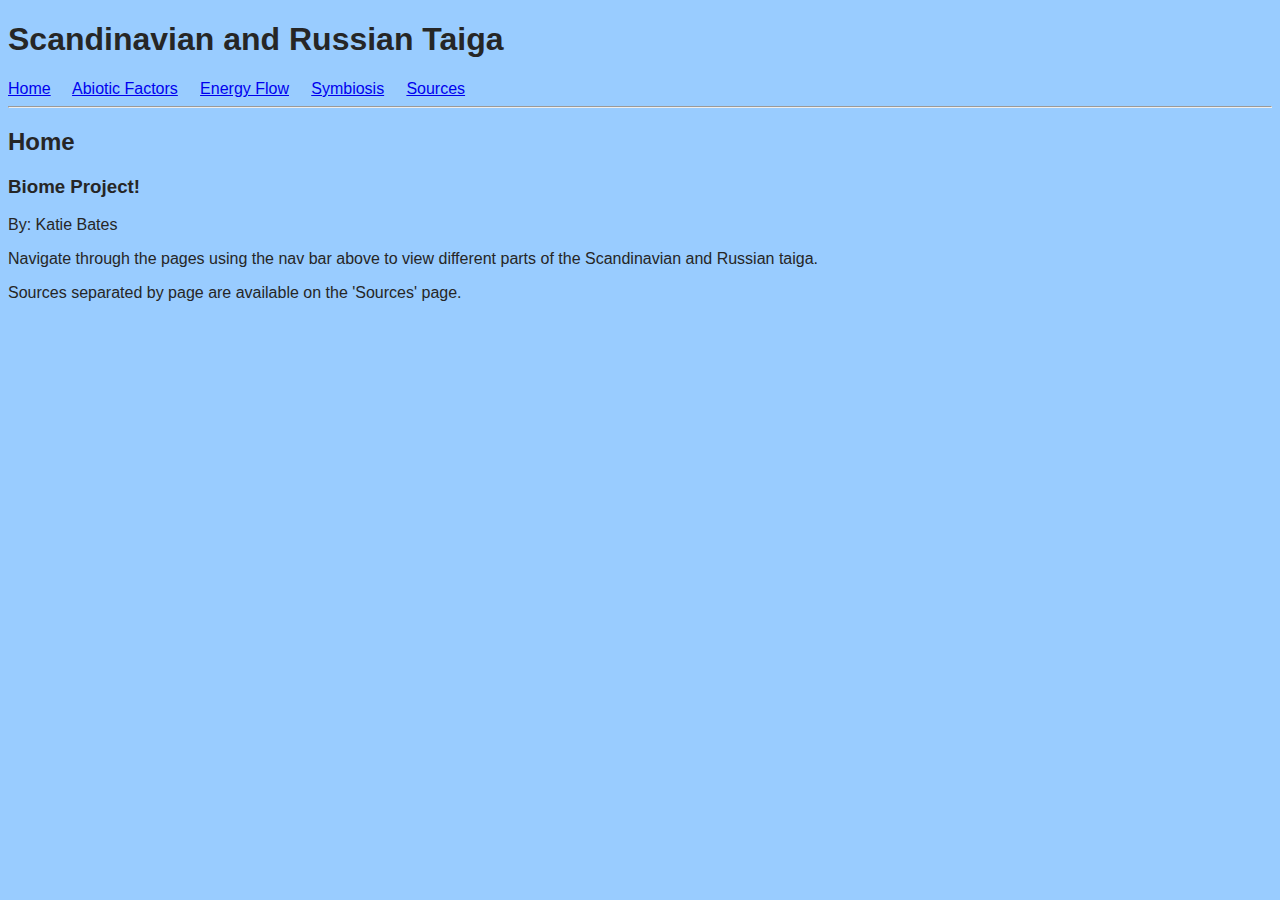
<file: index.html>
<!DOCTYPE html>
<html lang="en" >
<head>
  <meta charset="UTF-8">
  <title>KBates - Home</title>
  <link rel="stylesheet" href="./style1.css">

</head>
<body>
<!-- partial:index.partial.html -->
<h1>Scandinavian and Russian Taiga</h1>
<div>
  <a id="pagenav"></a>
  <a href="index.html">Home</a>
  &nbsp; &nbsp;
  <a href="index2.html">Abiotic Factors</a>
  &nbsp; &nbsp;
  <a href="index3.html">Energy Flow</a>
  &nbsp; &nbsp;
  <a href="index4.html">Symbiosis</a>
  &nbsp; &nbsp;
  <a href="index5.html">Sources</a>
</div>
<hr>
<h2>Home</h2>
<h3>Biome Project!</h3>
<p>By: Katie Bates</p>
<p>Navigate through the pages using the nav bar above to view different parts of the Scandinavian and Russian taiga.</p>
<p>Sources separated by page are available on the 'Sources' page.</p>
<!-- partial -->
  
</body>
</html>
</file>
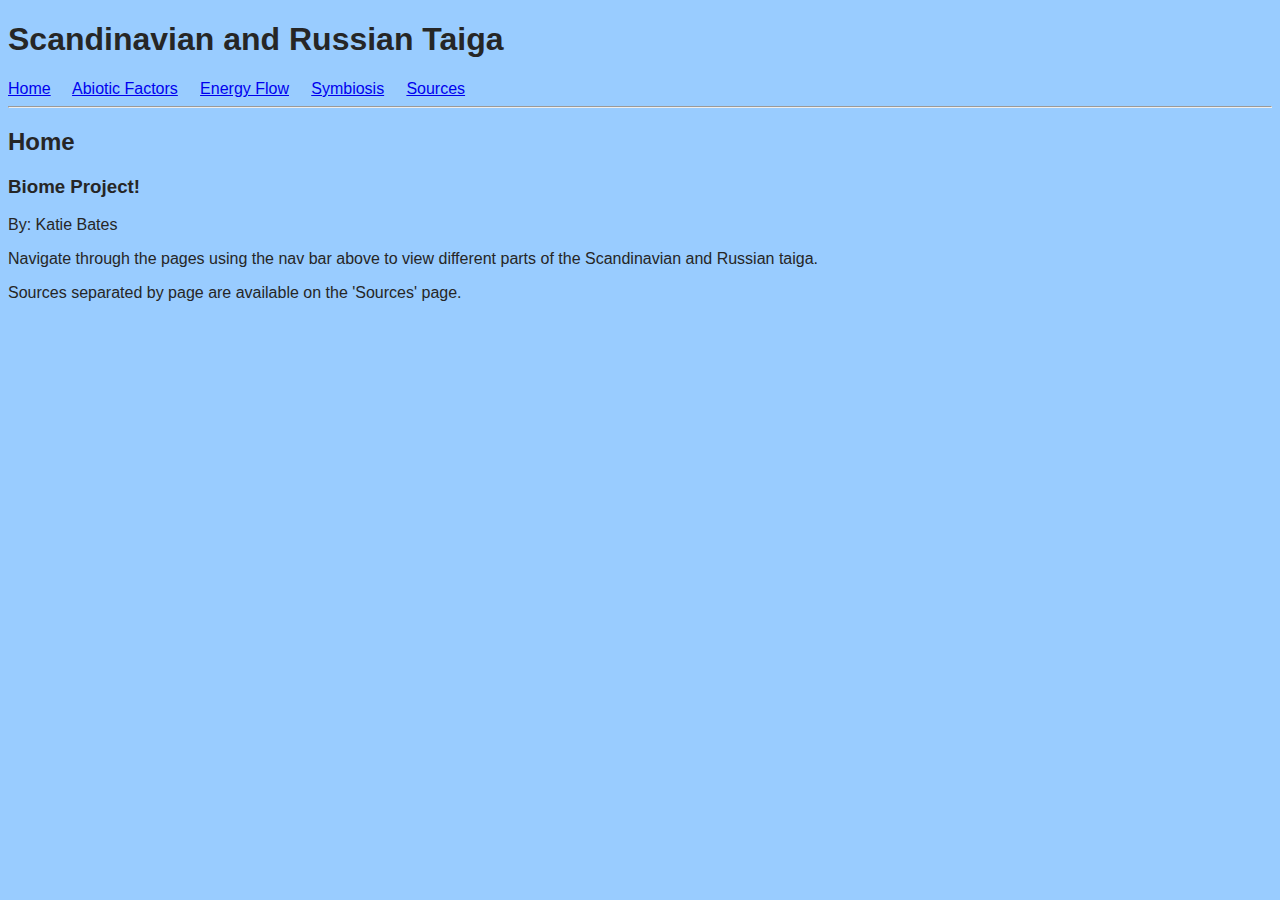
<file: index1.html>
<!DOCTYPE html>
<html lang="en" >
<head>
  <meta charset="UTF-8">
  <title>CodePen - Home</title>
  <link rel="stylesheet" href="./style1.css">

</head>
<body>
<!-- partial:index.partial.html -->
<h1>Scandinavian and Russian Taiga</h1>
<div>
  <a id="pagenav"></a>
  <a href="index1.html">Home</a>
  &nbsp; &nbsp;
  <a href="index2.html">Abiotic Factors</a>
  &nbsp; &nbsp;
  <a href="index3.html">Energy Flow</a>
  &nbsp; &nbsp;
  <a href="index4.html">Symbiosis</a>
  &nbsp; &nbsp;
  <a href="index5.html">Sources</a>
</div>
<hr>
<h2>Home</h2>
<h3>Biome Project!</h3>
<p>By: Katie Bates</p>
<p>Navigate through the pages using the nav bar above to view different parts of the Scandinavian and Russian taiga.</p>
<p>Sources separated by page are available on the 'Sources' page.</p>
<!-- partial -->
  
</body>
</html>
</file>
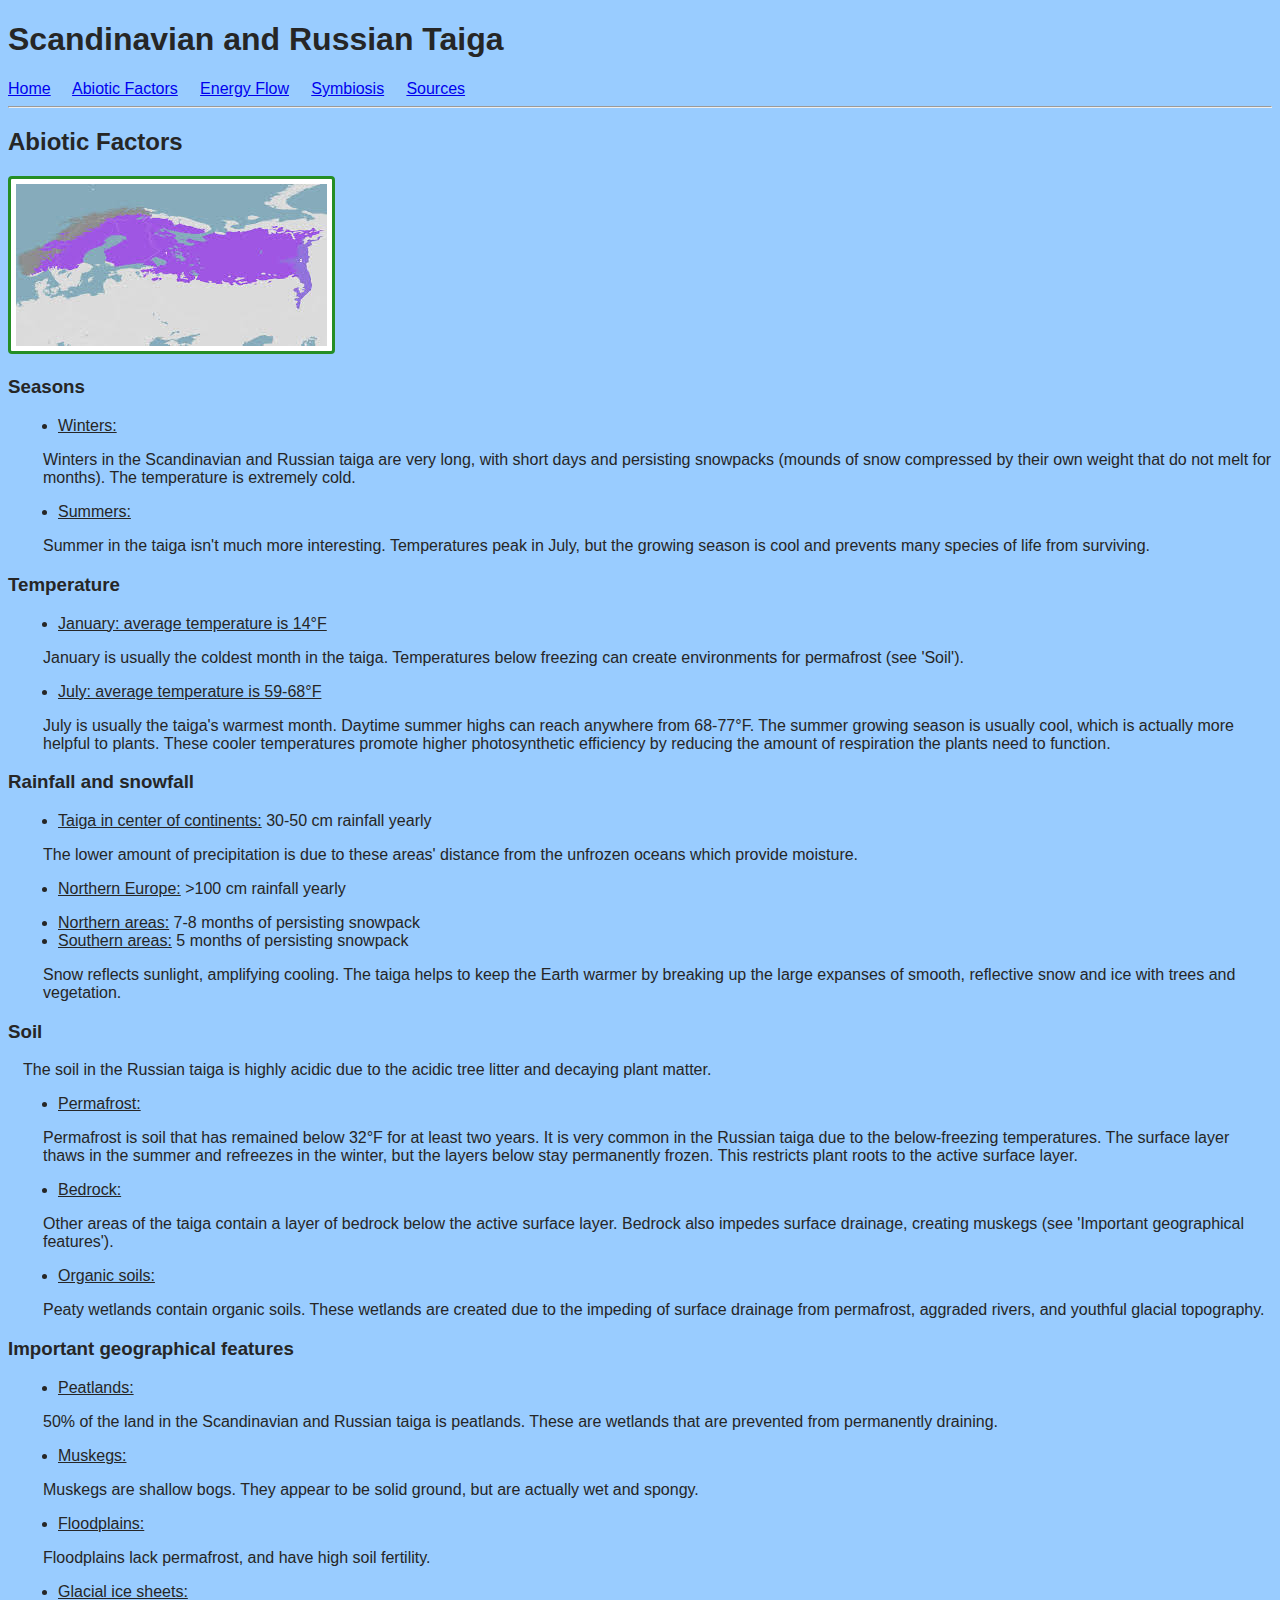
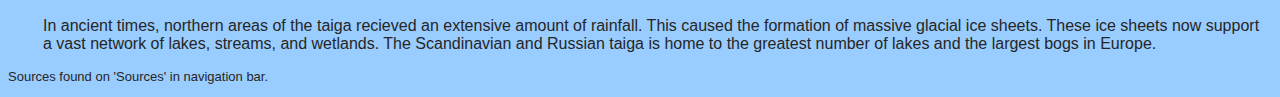
<file: index2.html>
<!DOCTYPE html>
<html lang="en" >
<head>
  <meta charset="UTF-8">
  <title>KBates - Abiotic Factors</title>
  <link rel="stylesheet" href="./style2.css">

</head>
<body>
<!-- partial:index.partial.html -->
<h1>Scandinavian and Russian Taiga</h1>
<div>
  <a id="pagenav"></a>
  <a href="index.html">Home</a>
  &nbsp; &nbsp;
  <a href="index2.html">Abiotic Factors</a>
  &nbsp; &nbsp;
  <a href="index3.html">Energy Flow</a>
  &nbsp; &nbsp;
  <a href="index4.html">Symbiosis</a>
  &nbsp; &nbsp;
  <a href="index5.html">Sources</a>
</div>
<hr>
<h2>Abiotic Factors</h2>
<div id="image" alt="Map of the Scandinavian and Russian taiga"><img src="[data-uri]"></div>

<h3>Seasons</h3>
<ul>
  <li id="underliner">Winters:</li>
</ul>
<p>Winters in the Scandinavian and Russian taiga are very long, with short days and persisting snowpacks (mounds of snow compressed by their own weight that do not melt for months). The temperature is extremely cold.</p>
<ul>
  <li id="underliner">Summers:</li>
</ul>
<p>Summer in the taiga isn't much more interesting. Temperatures peak in July, but the growing season is cool and prevents many species of life from surviving.</p>

<h3>Temperature</h3>
<ul>
  <li id="underliner">January: average temperature is 14°F</li>
</ul>
<p>January is usually the coldest month in the taiga. Temperatures below freezing can create environments for permafrost (see 'Soil').</p>
<ul>
  <li id="underliner">July: average temperature is 59-68°F</li>
</ul>
<p>July is usually the taiga's warmest month. Daytime summer highs can reach anywhere from 68-77°F. The summer growing season is usually cool, which is actually more helpful to plants. These cooler temperatures promote higher photosynthetic efficiency by reducing the amount of respiration the plants need to function.</p>

<h3>Rainfall and snowfall</h3>
<ul>
  <li><u>Taiga in center of continents:</u> 30-50 cm rainfall yearly</li>
</ul>
<p>The lower amount of precipitation is due to these areas' distance from the unfrozen oceans which provide moisture.</p>
<ul>
  <li><u>Northern Europe:</u> >100 cm rainfall yearly</li>
</ul>
<ul>
  <li><u>Northern areas:</u> 7-8 months of persisting snowpack</li>
  <li><u>Southern areas:</u> 5 months of persisting snowpack</li>
</ul>
<p>Snow reflects sunlight, amplifying cooling. The taiga helps to keep the Earth warmer by breaking up the large expanses of smooth, reflective snow and ice with trees and vegetation.</p>

<h3>Soil</h3>
<p id="special-p">The soil in the Russian taiga is highly acidic due to the acidic tree litter and decaying plant matter.</p>
<ul>
  <li id="underliner">Permafrost:</li>
</ul>
<p>Permafrost is soil that has remained below 32°F for at least two years. It is very common in the Russian taiga due to the below-freezing temperatures. The surface layer thaws in the summer and refreezes in the winter, but the layers below stay permanently frozen. This restricts plant roots to the active surface layer.</p>
<ul>
  <li id="underliner">Bedrock:</li>
</ul>
<p>Other areas of the taiga contain a layer of bedrock below the active surface layer. Bedrock also impedes surface drainage, creating muskegs (see 'Important geographical features').</p>
<ul>
  <li id="underliner">Organic soils:</li>
</ul>
<p>Peaty wetlands contain organic soils. These wetlands are created due to the impeding of surface drainage from permafrost, aggraded rivers, and youthful glacial topography.</p>

<h3>Important geographical features</h3>
<ul>
  <li id="underliner">Peatlands:</li>
</ul>
<p>50% of the land in the Scandinavian and Russian taiga is peatlands. These are wetlands that are prevented from permanently draining.</p>
<ul>
  <li id="underliner">Muskegs:</li>
</ul>
<p>Muskegs are shallow bogs. They appear to be solid ground, but are actually wet and spongy.</p>
<ul>
  <li id="underliner">Floodplains:</li>
</ul>
<p>Floodplains lack permafrost, and have high soil fertility.</p>
<ul>
  <li id="underliner">Glacial ice sheets:</li>
</ul>
<p>In ancient times, northern areas of the taiga recieved an extensive amount of rainfall. This caused the formation of massive glacial ice sheets. These ice sheets now support a vast network of lakes, streams, and wetlands. The Scandinavian and Russian taiga is home to the greatest number of lakes and the largest bogs in Europe.</p>

<p id="sources">Sources found on 'Sources' in navigation bar.</p>
<!-- partial -->
  
</body>
</html>
</file>
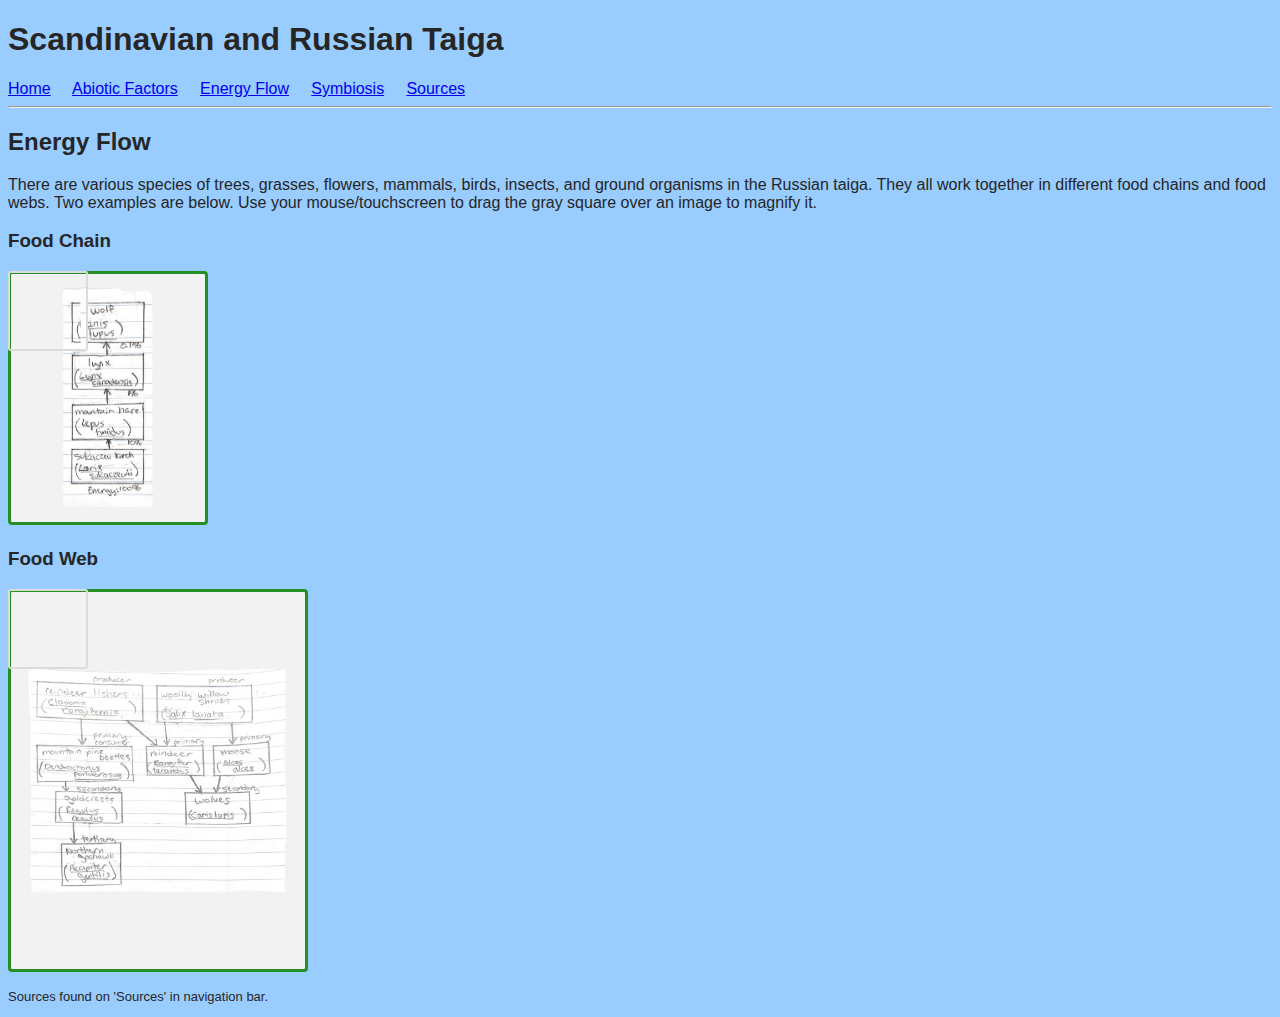
<file: index3.html>
<!DOCTYPE html>
<html lang="en" >
<head>
  <meta charset="UTF-8">
  <title>KBates - Energy Flow</title>
  <link rel="stylesheet" href="./style3.css">
  <script src="js3.js"></script>

</head>
<body>
<!-- partial:index.partial.html -->
<h1>Scandinavian and Russian Taiga</h1>
<div>
  <a id="pagenav"></a>
  <a href="index.html">Home</a>
  &nbsp; &nbsp;
  <a href="index2.html">Abiotic Factors</a>
  &nbsp; &nbsp;
  <a href="index3.html">Energy Flow</a>
  &nbsp; &nbsp;
  <a href="index4.html">Symbiosis</a>
  &nbsp; &nbsp;
  <a href="index5.html">Sources</a>
</div>
<hr>
<h2>Energy Flow</h2>
<p>There are various species of trees, grasses, flowers, mammals, birds, insects, and ground organisms in the Russian taiga. They all work together in different food chains and food webs. Two examples are below. Use your mouse/touchscreen to drag the gray square over an image to magnify it.</p>

<h3>Food Chain</h3>
<div class="img-magnifier-container">
<img id="chain" src="img/FoodChain.png">
</div>

<h3>Food Web</h3>
<div class="img-magnifier-container">
<img id="web" src="img/FoodWeb.png">
</div>
<p id="sources">Sources found on 'Sources' in navigation bar.</p>

<script>
/* Execute the magnify function: */
magnify("chain", 1.5);
/* Specify the id of the image, and the strength of the magnifier glass: */
</script>

<script>
/* Execute the magnify function: */
magnify("web", 2);
/* Specify the id of the image, and the strength of the magnifier glass: */
</script>

<!-- partial -->
</body>
</html>
</file>
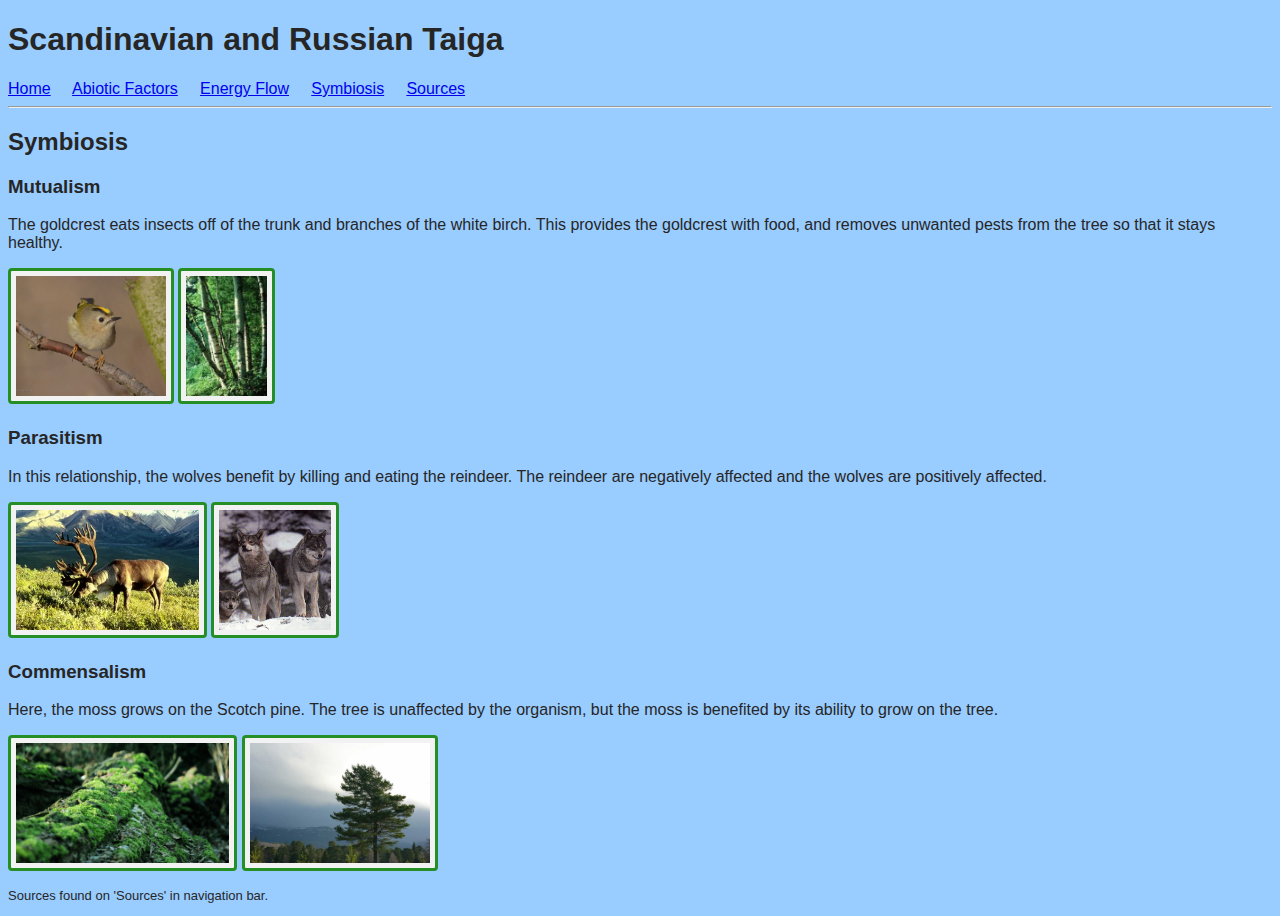
<file: index4.html>
<!DOCTYPE html>
<html lang="en" >
<head>
  <meta charset="UTF-8">
  <title>KBates - Symbiosis</title>
  <link rel="stylesheet" href="./style4.css">

</head>
<body>
<!-- partial:index.partial.html -->
<h1>Scandinavian and Russian Taiga</h1>
<div>
  <a id="pagenav"></a>
  <a href="index.html">Home</a>
  &nbsp; &nbsp;
  <a href="index2.html">Abiotic Factors</a>
  &nbsp; &nbsp;
  <a href="index3.html">Energy Flow</a>
  &nbsp; &nbsp;
  <a href="index4.html">Symbiosis</a>
  &nbsp; &nbsp;
  <a href="index5.html">Sources</a>
</div>
<hr>
<h2>Symbiosis</h2>

<h3>Mutualism</h3>
<p>The goldcrest eats insects off of the trunk and branches of the white birch. This provides the goldcrest with food, and removes unwanted pests from the tree so that it stays healthy.</p>
<img src="img/goldcrest.webp"> <!--Goldcrest-->
<img src="img/whitebirch.jpeg"> <!--White birch-->

<h3>Parasitism</h3>
<p>In this relationship, the wolves benefit by killing and eating the reindeer. The reindeer are negatively affected and the wolves are positively affected.</p>
<img src="img/reindeer.webp"> <!--Reindeer-->
<img src="img/graywolf.jpeg"> <!--Gray wolf-->

<h3>Commensalism</h3>
<p>Here, the moss grows on the Scotch pine. The tree is unaffected by the organism, but the moss is benefited by its ability to grow on the tree.</p>
<img src="img/mossontree.jpeg"> <!--Moss-->
<img src="img/scotspine2.jpeg"> <!--Scotch pine-->

<p id="sources">Sources found on 'Sources' in navigation bar.</p>
<!-- partial -->
  
</body>
</html>
</file>
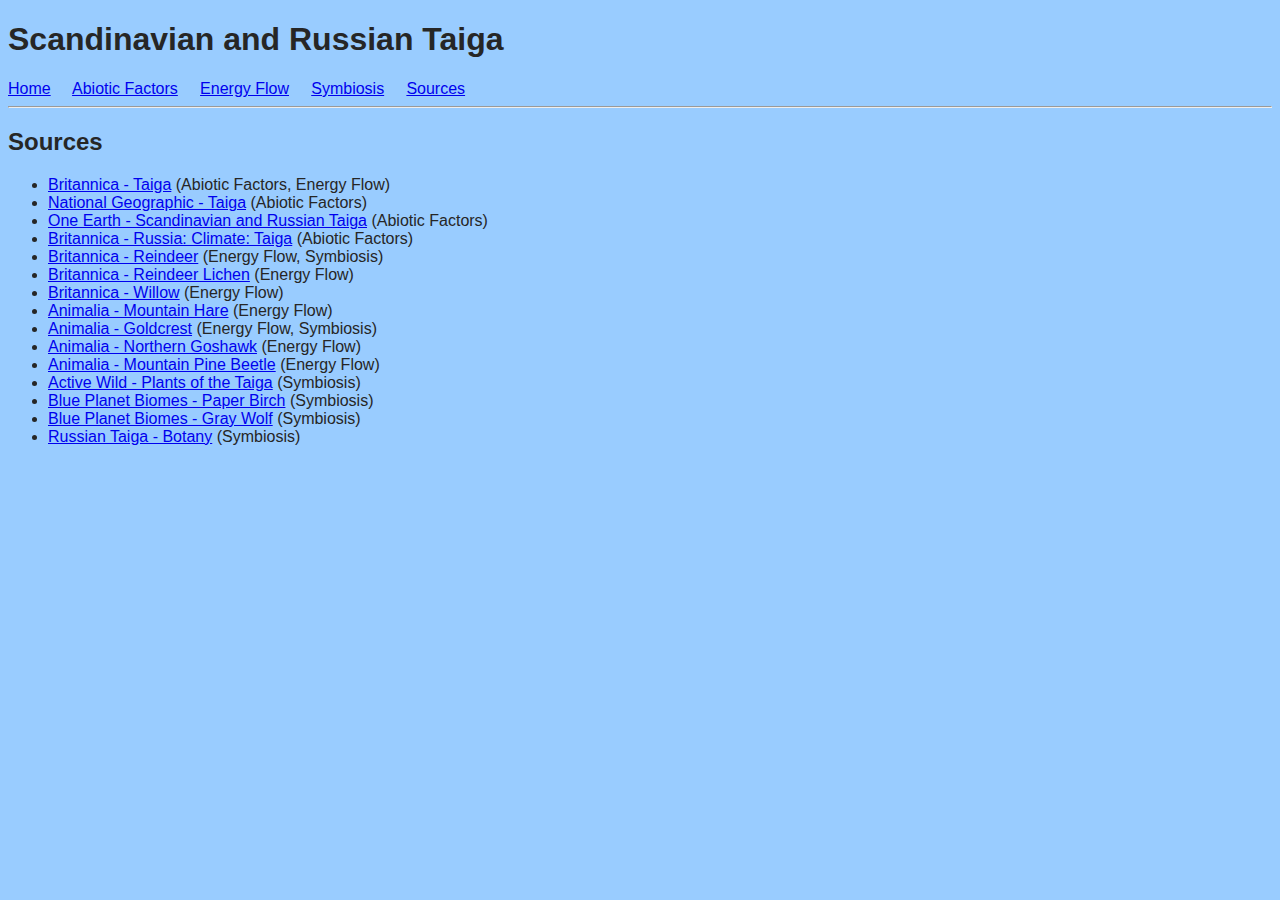
<file: index5.html>
<!DOCTYPE html>
<html lang="en" >
<head>
  <meta charset="UTF-8">
  <title>KBates - Sources</title>
  <link rel="stylesheet" href="./style5.css">

</head>
<body>
<!-- partial:index.partial.html -->
<h1>Scandinavian and Russian Taiga</h1>
<div>
  <a id="pagenav"></a>
  <a href="index.html">Home</a>
  &nbsp; &nbsp;
  <a href="index2.html">Abiotic Factors</a>
  &nbsp; &nbsp;
  <a href="index3.html">Energy Flow</a>
  &nbsp; &nbsp;
  <a href="index4.html">Symbiosis</a>
  &nbsp; &nbsp;
  <a href="index5.html">Sources</a>
</div>
<hr>
<h2>Sources</h2>
<ul>
  <li><a href="https://www.britannica.com/science/taiga">Britannica - Taiga</a> (Abiotic Factors, Energy Flow)</li>
  <li><a href="https://education.nationalgeographic.org/resource/taiga/">National Geographic - Taiga</a> (Abiotic Factors)</li>
  <li><a href="https://www.oneearth.org/ecoregions/scandinavian-and-russian-taiga/">One Earth - Scandinavian and Russian Taiga</a> (Abiotic Factors)</li>
  <li><a href="https://www.britannica.com/place/Russia/Climate#ref38591">Britannica - Russia: Climate: Taiga</a> (Abiotic Factors)</li>
  
  <li><a href="https://www.britannica.com/animal/reindeer">Britannica - Reindeer</a> (Energy Flow, Symbiosis)</li>
  <li><a href="https://www.britannica.com/science/reindeer-lichen">Britannica - Reindeer Lichen</a> (Energy Flow)</li>
  <li><a href="https://www.britannica.com/plant/willow">Britannica - Willow</a> (Energy Flow)</li>
  <li><a href="https://www.animalia.bio/mountain-hare">Animalia - Mountain Hare</a> (Energy Flow)</li>
  <li><a href="https://animalia.bio/goldcrest">Animalia - Goldcrest</a> (Energy Flow, Symbiosis)</li>
  <li><a href="https://animalia.bio/northern-goshawk">Animalia - Northern Goshawk</a> (Energy Flow)</li>
  
  <li><a href="https://www.animalia.bio/mountain-pine-beetle">Animalia - Mountain Pine Beetle</a> (Energy Flow)</li>
  <li><a href="https://www.activewild.com/taiga-plants/">Active Wild - Plants of the Taiga</a> (Symbiosis)</li>
  <li><a href="https://blueplanetbiomes.org/paper_birch.php">Blue Planet Biomes - Paper Birch</a> (Symbiosis)</li>
  <li><a href="https://www.blueplanetbiomes.org/gray_wolf.php">Blue Planet Biomes - Gray Wolf</a> (Symbiosis)</li>
  <li><a href="https://borealforesttaigarussia.weebly.com/botany.html">Russian Taiga - Botany</a> (Symbiosis)</li>
</ul>
<!-- partial -->
  
</body>
</html>
</file>
<file: style1.css>
body{
  font-family:"Verdana", sans-serif;
  color: #262626;
  background-color: #99ccff;
}

#sources{
  font-size: 13px;
}
</file>
<file: style2.css>
body{
  font-family:"Verdana", sans-serif;
  color: #262626;
  background-color: #99ccff;
}

img {
  border: 3px solid #258e25;
  border-radius: 4px;
  background-color:white;
  padding: 5px;
}

#sources{
  font-size: 13px;
  padding-left: 0px;
}

#underliner{
  text-decoration-line: underline;
}

ul{
  padding-left:50px;
}

p{
  padding-left:35px;
}

#special-p{
  padding-left:15px;
}
</file>
<file: style3.css>
body{
  font-family:"Verdana", sans-serif;
  color: #262626;
  background-color: #99ccff;
}
img {
  border: 3px solid #258e25;
  border-radius: 4px;
  background-color:#f2f2f2;
  padding: 5px;
}

#chain {
  width: 200px;
}

#web {
  width: 300px;
}

#sources{
  font-size: 13px;
}

* {box-sizing: border-box;}

.img-magnifier-container {
  position: relative;
}

.img-magnifier-glass {
  position: absolute;
  border: 2px solid #dbdbdb;
  border-radius: 3%;
  cursor: none;
  /*Set the size of the magnifier glass:*/
  width: 80px;
  height: 80px;
}
</file>
<file: style4.css>
body{
  font-family:"Verdana", sans-serif;
  color: #262626;
  background-color: #99ccff;
}

img {
  border: 3px solid #258e25;
  border-radius: 4px;
  background-color:#f2f2f2;
  padding: 5px;
  height: 120px;
}

#sources{
  font-size: 13px;
}
</file>
<file: style5.css>
body{
  font-family:"Verdana", sans-serif;
  color: #262626;
  background-color: #99ccff;
}
</file>
